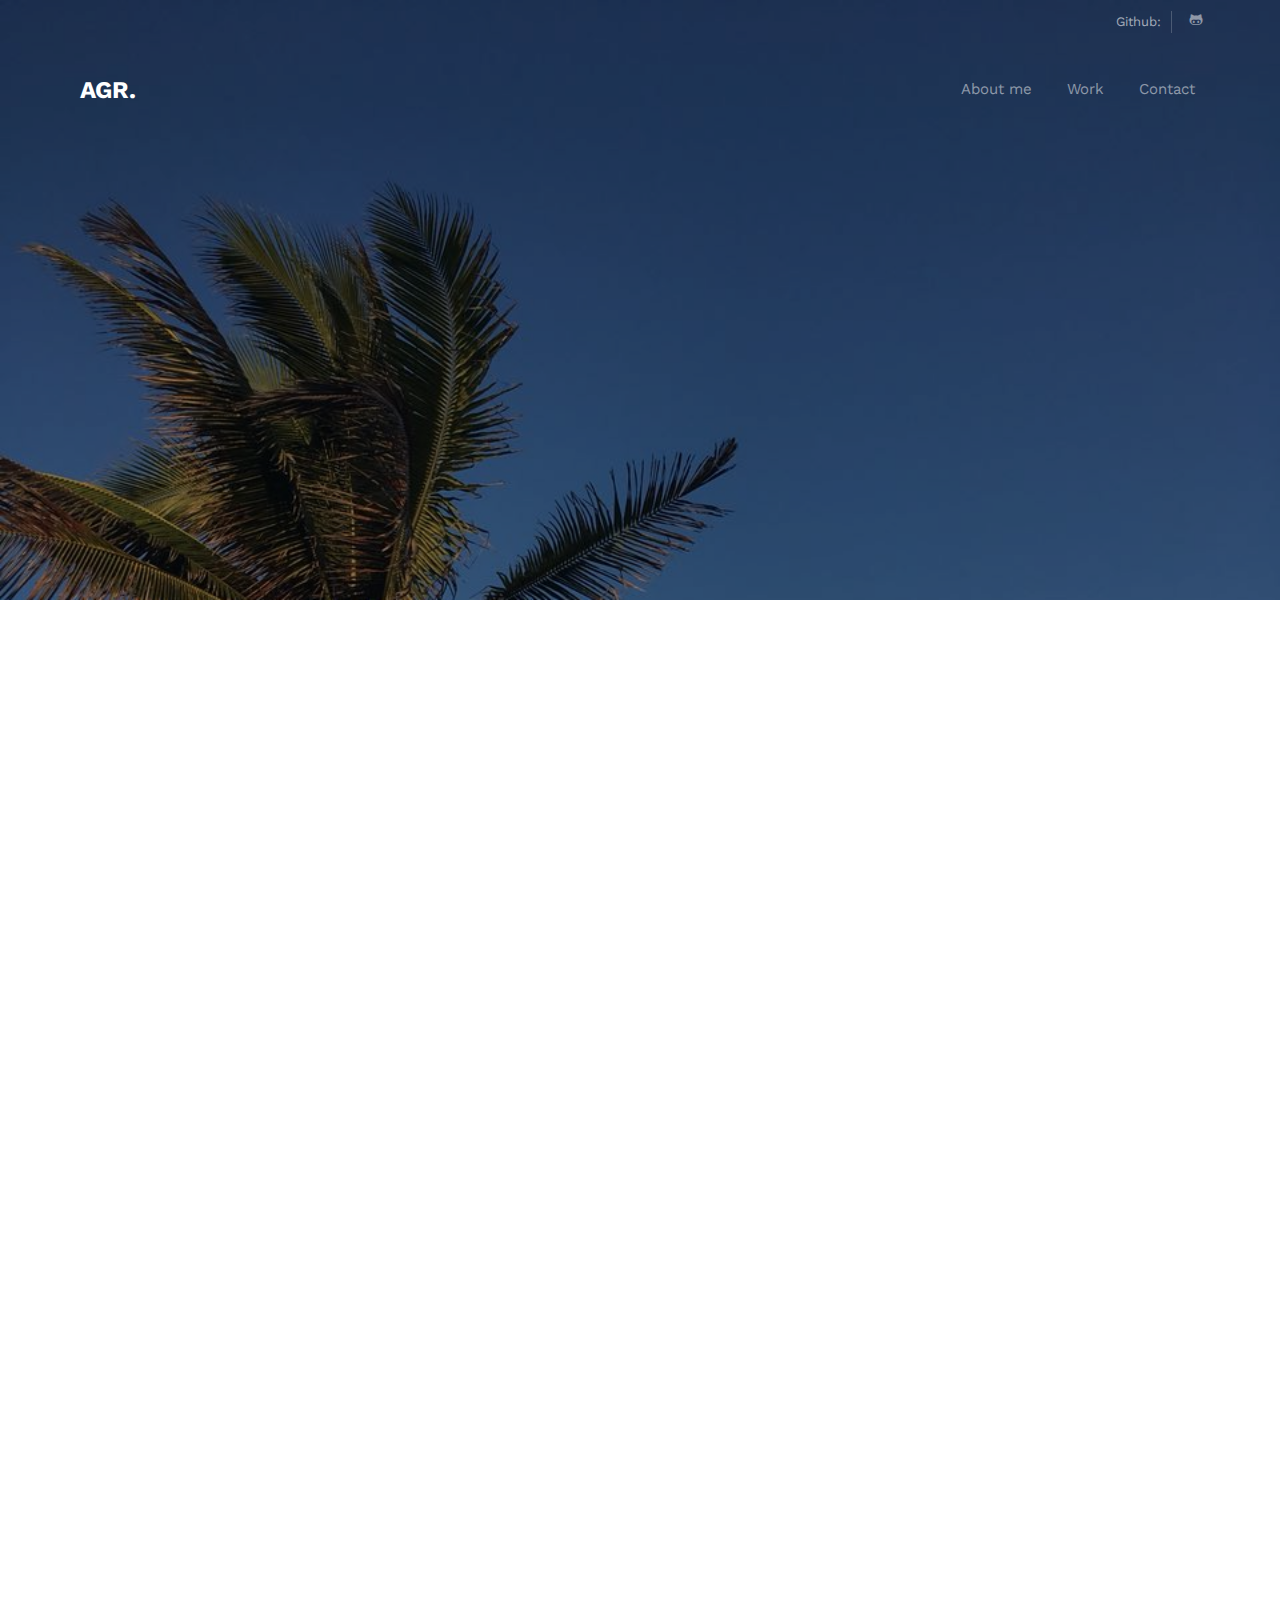
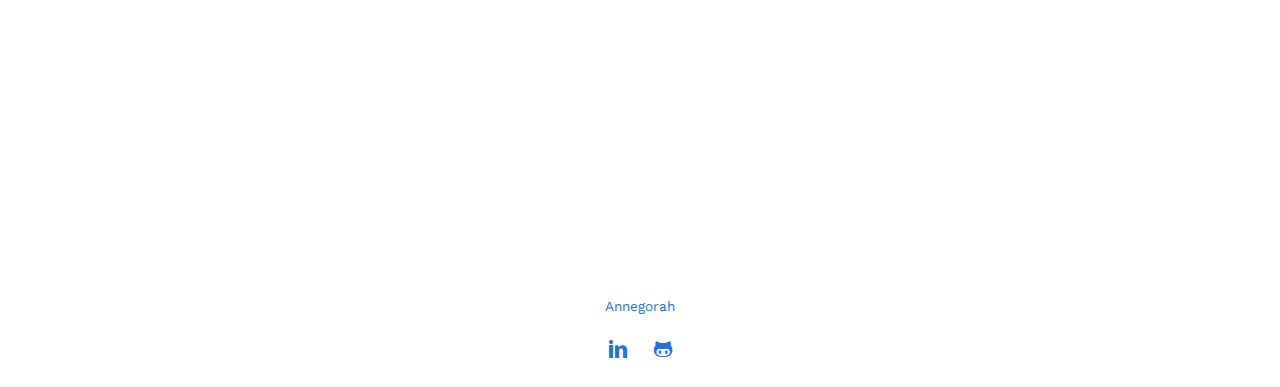
<file: blog.html>
<!DOCTYPE HTML>
<html>
	<head>
	<meta charset="utf-8">
	<meta http-equiv="X-UA-Compatible" content="IE=edge">
	<title>Ana González &mdash; Portfolio</title>
	<meta name="viewport" content="width=device-width, initial-scale=1">


	<!-- 
	//////////////////////////////////////////////////////
	Based on the design of FreeHTML5.co
	//////////////////////////////////////////////////////
	 -->

	<link href="https://fonts.googleapis.com/css?family=Work+Sans:300,400,500,700,800" rel="stylesheet">
	
	<!-- Animate.css -->
	<link rel="stylesheet" href="css/animate.css">
	<!-- Icomoon Icon Fonts-->
	<link rel="stylesheet" href="css/icomoon.css">
	<!-- Bootstrap  -->
	<link rel="stylesheet" href="css/bootstrap.css">

	<!-- Magnific Popup -->
	<link rel="stylesheet" href="css/magnific-popup.css">

	<!-- Owl Carousel  -->
	<link rel="stylesheet" href="css/owl.carousel.min.css">
	<link rel="stylesheet" href="css/owl.theme.default.min.css">

	<!-- Theme style  -->
	<link rel="stylesheet" href="css/style.css">

	<!-- Modernizr JS -->
	<script src="js/modernizr-2.6.2.min.js"></script>
	<!-- FOR IE9 below -->
	<!--[if lt IE 9]>
	<script src="js/respond.min.js"></script>
	<![endif]-->

	</head>
	<body>
		
	<div class="fh5co-loader"></div>
	
	<div id="page">
	<nav class="fh5co-nav" role="navigation">
		<div class="top">
			<div class="container">
				<div class="row">
					<div class="col-xs-12 text-right">
						<p class="num">Github:</p>
						<ul class="fh5co-social">
							<!--<li><a href="#"><i class="icon-twitter"></i></a></li>-->
							<li><a href="https://github.com/annegorah"><i class="icon-github"></i></a></li>
						</ul>
					</div>
				</div>
			</div>
		</div>
		<div class="top-menu">
			<div class="container">
				<div class="row">
					<div class="col-xs-1">
						<div id="fh5co-logo"><a href="index.html">AGR.</a></div>
					</div>
					<div class="col-xs-11 text-right menu-1">
						<ul>
							<li><a href="index.html">About me</a></li>
							<li><a href="courses.html">Work</a></li>
							<li><a href="contact.html">Contact</a></li>
							
						</ul>
					</div>
				</div>
				
			</div>
		</div>
	</nav>

	<header id="fh5co-header" class="fh5co-cover fh5co-cover-sm" role="banner" style="background-image:url(images/img_bg_2.jpeg);" data-stellar-background-ratio="0.5">
		<div class="overlay"></div>
		<div class="container">
			<div class="row">
				<div class="col-md-8 col-md-offset-2 text-center">
					<div class="display-t">
						<div class="display-tc animate-box" data-animate-effect="fadeIn">
							<h1>Ana González</h1>
							<h2>Full-Stack developer in progress <!--<a href="http://freehtml5.co" target="_blank">freehtml5.co</a>--></h2>
						</div>
					</div>
				</div>
			</div>
		</div>
	</header>

	<div id="portafolio" style="opacity: 0.5;">
		<div class="container">
			<div class="row animate-box">
				<div class="col-md-8 col-md-offset-2 text-center">
					<br>
					<h2>PORTFOLIO</h2>
					<p></p>
				</div>
			</div>
		</div>
	</div>

	<div id="fh5co-blog">
		<div class="container">
			<div class="row">
				<div class="col-lg-4 col-md-4">
					<div class="fh5co-blog animate-box">
						<a href="https://annegorah.github.io/Train-Scheduler/"><img class="img-responsive" src="images/project-train.png" alt=""></a>
						<div class="blog-text">
							<h3><a href="https://github.com/annegorah/Train-Scheduler">Train Scheduler</a></h3>
							<span class="posted_on">Oct-2018</span>
							<p>It is a train schedule application that incorporates Firebase to host arrival and departure data. It uses Moment.js also.</p>
							<a href="https://annegorah.github.io/Train-Scheduler/" class="btn btn-primary">Deployed page</a>
						</div> 
					</div>
				</div>
				<div class="col-lg-4 col-md-4">
					<div class="fh5co-blog animate-box">
						<a href="https://annegorah.github.io/GifTastic/"><img class="img-responsive" src="images/project-gif.png" alt=""></a>
						<div class="blog-text">
							<h3><a href="https://github.com/annegorah/GifTastic">GifTastic</a></h3>
							<span class="posted_on">Sep-2018</span>
							<p>It's a dynamic web page. Search for the Gifs of your favorite TV shows!!! Write them and click on the buttons to see 10 gifs of the series!</p>
							<a href="https://annegorah.github.io/GifTastic/" class="btn btn-primary">Deployed page</a>
						</div> 
					</div>
				</div>
				<div class="col-lg-4 col-md-4">
					<div class="fh5co-blog animate-box">
						<a href="https://annegorah.github.io/crystal-game/"><img class="img-responsive" src="images/project-crystal.png" alt=""></a>
						<div class="blog-text">
							<h3><a href="https://github.com/annegorah/crystal-game">Crystal Game</a></h3>
							<span class="posted_on">Sep-2018</span>
							<p>This is a game that dynamically update your HTML pages with the jQuery library. Try to match the number by clicking the crystals!</p>
							<a href="https://annegorah.github.io/crystal-game/" class="btn btn-primary">Deployed page</a>
						</div> 
					</div>
				</div>

				<div class="col-lg-4 col-md-4">
					<div class="fh5co-blog animate-box">
						<a href="https://annegorah.github.io/Word-Guess-Game/"><img class="img-responsive" src="images/project-wordgame.png" alt=""></a>
						<div class="blog-text">
							<h3><a href="https://github.com/annegorah/Word-Guess-Game">Word guess game!</a></h3>
							<span class="posted_on">Sep-2018</span>
							<p>A game where you attempt to guess a basic word in catalan, providing one letter at a time. Press a key on the keyboard to indicate which letter they want to try.</p>
							<a href="https://annegorah.github.io/Word-Guess-Game/" class="btn btn-primary">Deployed page</a>
						</div> 
					</div>
				</div>
		</div>
	</div>
	


	<footer id="fh5co-footer" role="contentinfo">
				<div class="col-md-12 text-center">
					<p>
						<small class="block"><a href="https://github.com/annegorah/" target="_blank">Annegorah</a> </small>
					</p>
					<p>
						<ul class="fh5co-social-icons">
							<li><a href="https://www.linkedin.com/in/anamarigonzalez/"><i class="icon-linkedin"></i></a></li>
							<li><a href="https://github.com/annegorah"><i class="icon-github"></i></a></li>
						</ul>
					</p>
				</div>
			</div>

		</div>
	</footer>
	</div>

	<div class="gototop js-top">
		<a href="#" class="js-gotop"><i class="icon-arrow-up"></i></a>
	</div>
	
	<!-- jQuery -->
	<script src="js/jquery.min.js"></script>
	<!-- jQuery Easing -->
	<script src="js/jquery.easing.1.3.js"></script>
	<!-- Bootstrap -->
	<script src="js/bootstrap.min.js"></script>
	<!-- Waypoints -->
	<script src="js/jquery.waypoints.min.js"></script>
	<!-- Stellar Parallax -->
	<script src="js/jquery.stellar.min.js"></script>
	<!-- Carousel -->
	<script src="js/owl.carousel.min.js"></script>
	<!-- countTo -->
	<script src="js/jquery.countTo.js"></script>
	<!-- Magnific Popup -->
	<script src="js/jquery.magnific-popup.min.js"></script>
	<script src="js/magnific-popup-options.js"></script>
	<!-- Main -->
	<script src="js/main.js"></script>

	</body>
</html>
</file>
<file: css/icomoon.css>
@font-face {
  font-family: 'icomoon';
  src:  url('../fonts/icomoon/icomoon.eot?6iuir');
  src:  url('../fonts/icomoon/icomoon.eot?6iuir#iefix') format('embedded-opentype'),
    url('../fonts/icomoon/icomoon.ttf?6iuir') format('truetype'),
    url('../fonts/icomoon/icomoon.woff?6iuir') format('woff'),
    url('../fonts/icomoon/icomoon.svg?6iuir#icomoon') format('svg');
  font-weight: normal;
  font-style: normal;
}

[class^="icon-"], [class*=" icon-"] {
  /* use !important to prevent issues with browser extensions that change fonts */
  font-family: 'icomoon' !important;
  speak: none;
  font-style: normal;
  font-weight: normal;
  font-variant: normal;
  text-transform: none;
  line-height: 1;

  /* Better Font Rendering =========== */
  -webkit-font-smoothing: antialiased;
  -moz-osx-font-smoothing: grayscale;
}

.icon-eye:before {
  content: "\e000";
}
.icon-paper-clip:before {
  content: "\e001";
}
.icon-mail:before {
  content: "\e002";
}
.icon-toggle:before {
  content: "\e003";
}
.icon-layout:before {
  content: "\e004";
}
.icon-link:before {
  content: "\e005";
}
.icon-bell:before {
  content: "\e006";
}
.icon-lock:before {
  content: "\e007";
}
.icon-unlock:before {
  content: "\e008";
}
.icon-ribbon:before {
  content: "\e009";
}
.icon-image:before {
  content: "\e010";
}
.icon-signal:before {
  content: "\e011";
}
.icon-target:before {
  content: "\e012";
}
.icon-clipboard:before {
  content: "\e013";
}
.icon-clock:before {
  content: "\e014";
}
.icon-watch:before {
  content: "\e015";
}
.icon-air-play:before {
  content: "\e016";
}
.icon-camera:before {
  content: "\e017";
}
.icon-video:before {
  content: "\e018";
}
.icon-disc:before {
  content: "\e019";
}
.icon-printer:before {
  content: "\e020";
}
.icon-monitor:before {
  content: "\e021";
}
.icon-server:before {
  content: "\e022";
}
.icon-cog:before {
  content: "\e023";
}
.icon-heart:before {
  content: "\e024";
}
.icon-paragraph:before {
  content: "\e025";
}
.icon-align-justify:before {
  content: "\e026";
}
.icon-align-left:before {
  content: "\e027";
}
.icon-align-center:before {
  content: "\e028";
}
.icon-align-right:before {
  content: "\e029";
}
.icon-book:before {
  content: "\e030";
}
.icon-layers:before {
  content: "\e031";
}
.icon-stack:before {
  content: "\e032";
}
.icon-stack-2:before {
  content: "\e033";
}
.icon-paper:before {
  content: "\e034";
}
.icon-paper-stack:before {
  content: "\e035";
}
.icon-search:before {
  content: "\e036";
}
.icon-zoom-in:before {
  content: "\e037";
}
.icon-zoom-out:before {
  content: "\e038";
}
.icon-reply:before {
  content: "\e039";
}
.icon-circle-plus:before {
  content: "\e040";
}
.icon-circle-minus:before {
  content: "\e041";
}
.icon-circle-check:before {
  content: "\e042";
}
.icon-circle-cross:before {
  content: "\e043";
}
.icon-square-plus:before {
  content: "\e044";
}
.icon-square-minus:before {
  content: "\e045";
}
.icon-square-check:before {
  content: "\e046";
}
.icon-square-cross:before {
  content: "\e047";
}
.icon-microphone:before {
  content: "\e048";
}
.icon-record:before {
  content: "\e049";
}
.icon-skip-back:before {
  content: "\e050";
}
.icon-rewind:before {
  content: "\e051";
}
.icon-play:before {
  content: "\e052";
}
.icon-pause:before {
  content: "\e053";
}
.icon-stop:before {
  content: "\e054";
}
.icon-fast-forward:before {
  content: "\e055";
}
.icon-skip-forward:before {
  content: "\e056";
}
.icon-shuffle:before {
  content: "\e057";
}
.icon-repeat:before {
  content: "\e058";
}
.icon-folder:before {
  content: "\e059";
}
.icon-umbrella:before {
  content: "\e060";
}
.icon-moon:before {
  content: "\e061";
}
.icon-thermometer:before {
  content: "\e062";
}
.icon-drop:before {
  content: "\e063";
}
.icon-sun:before {
  content: "\e064";
}
.icon-cloud:before {
  content: "\e065";
}
.icon-cloud-upload:before {
  content: "\e066";
}
.icon-cloud-download:before {
  content: "\e067";
}
.icon-upload:before {
  content: "\e068";
}
.icon-download:before {
  content: "\e069";
}
.icon-location:before {
  content: "\e070";
}
.icon-location-2:before {
  content: "\e071";
}
.icon-map:before {
  content: "\e072";
}
.icon-battery:before {
  content: "\e073";
}
.icon-head:before {
  content: "\e074";
}
.icon-briefcase:before {
  content: "\e075";
}
.icon-speech-bubble:before {
  content: "\e076";
}
.icon-anchor:before {
  content: "\e077";
}
.icon-globe:before {
  content: "\e078";
}
.icon-box:before {
  content: "\e079";
}
.icon-reload:before {
  content: "\e080";
}
.icon-share:before {
  content: "\e081";
}
.icon-marquee:before {
  content: "\e082";
}
.icon-marquee-plus:before {
  content: "\e083";
}
.icon-marquee-minus:before {
  content: "\e084";
}
.icon-tag:before {
  content: "\e085";
}
.icon-power:before {
  content: "\e086";
}
.icon-command:before {
  content: "\e087";
}
.icon-alt:before {
  content: "\e088";
}
.icon-esc:before {
  content: "\e089";
}
.icon-bar-graph:before {
  content: "\e090";
}
.icon-bar-graph-2:before {
  content: "\e091";
}
.icon-pie-graph:before {
  content: "\e092";
}
.icon-star:before {
  content: "\e093";
}
.icon-arrow-left:before {
  content: "\e094";
}
.icon-arrow-right:before {
  content: "\e095";
}
.icon-arrow-up:before {
  content: "\e096";
}
.icon-arrow-down:before {
  content: "\e097";
}
.icon-volume:before {
  content: "\e098";
}
.icon-mute:before {
  content: "\e099";
}
.icon-content-right:before {
  content: "\e100";
}
.icon-content-left:before {
  content: "\e101";
}
.icon-grid:before {
  content: "\e102";
}
.icon-grid-2:before {
  content: "\e103";
}
.icon-columns:before {
  content: "\e104";
}
.icon-loader:before {
  content: "\e105";
}
.icon-bag:before {
  content: "\e106";
}
.icon-ban:before {
  content: "\e107";
}
.icon-flag:before {
  content: "\e108";
}
.icon-trash:before {
  content: "\e109";
}
.icon-expand:before {
  content: "\e110";
}
.icon-contract:before {
  content: "\e111";
}
.icon-maximize:before {
  content: "\e112";
}
.icon-minimize:before {
  content: "\e113";
}
.icon-plus:before {
  content: "\e114";
}
.icon-minus:before {
  content: "\e115";
}
.icon-check:before {
  content: "\e116";
}
.icon-cross:before {
  content: "\e117";
}
.icon-move:before {
  content: "\e118";
}
.icon-delete:before {
  content: "\e119";
}
.icon-menu:before {
  content: "\e120";
}
.icon-archive:before {
  content: "\e121";
}
.icon-inbox:before {
  content: "\e122";
}
.icon-outbox:before {
  content: "\e123";
}
.icon-file:before {
  content: "\e124";
}
.icon-file-add:before {
  content: "\e125";
}
.icon-file-subtract:before {
  content: "\e126";
}
.icon-help:before {
  content: "\e127";
}
.icon-open:before {
  content: "\e128";
}
.icon-ellipsis:before {
  content: "\e129";
}
.icon-add-to-list:before {
  content: "\e900";
}
.icon-classic-computer:before {
  content: "\e901";
}
.icon-controller-fast-backward:before {
  content: "\e902";
}
.icon-creative-commons-attribution:before {
  content: "\e903";
}
.icon-creative-commons-noderivs:before {
  content: "\e904";
}
.icon-creative-commons-noncommercial-eu:before {
  content: "\e905";
}
.icon-creative-commons-noncommercial-us:before {
  content: "\e906";
}
.icon-creative-commons-public-domain:before {
  content: "\e907";
}
.icon-creative-commons-remix:before {
  content: "\e908";
}
.icon-creative-commons-share:before {
  content: "\e909";
}
.icon-creative-commons-sharealike:before {
  content: "\e90a";
}
.icon-creative-commons:before {
  content: "\e90b";
}
.icon-document-landscape:before {
  content: "\e90c";
}
.icon-remove-user:before {
  content: "\e90d";
}
.icon-warning:before {
  content: "\e90e";
}
.icon-arrow-bold-down:before {
  content: "\e90f";
}
.icon-arrow-bold-left:before {
  content: "\e910";
}
.icon-arrow-bold-right:before {
  content: "\e911";
}
.icon-arrow-bold-up:before {
  content: "\e912";
}
.icon-arrow-down2:before {
  content: "\e913";
}
.icon-arrow-left2:before {
  content: "\e914";
}
.icon-arrow-long-down:before {
  content: "\e915";
}
.icon-arrow-long-left:before {
  content: "\e916";
}
.icon-arrow-long-right:before {
  content: "\e917";
}
.icon-arrow-long-up:before {
  content: "\e918";
}
.icon-arrow-right2:before {
  content: "\e919";
}
.icon-arrow-up2:before {
  content: "\e91a";
}
.icon-arrow-with-circle-down:before {
  content: "\e91b";
}
.icon-arrow-with-circle-left:before {
  content: "\e91c";
}
.icon-arrow-with-circle-right:before {
  content: "\e91d";
}
.icon-arrow-with-circle-up:before {
  content: "\e91e";
}
.icon-bookmark:before {
  content: "\e91f";
}
.icon-bookmarks:before {
  content: "\e920";
}
.icon-chevron-down:before {
  content: "\e921";
}
.icon-chevron-left:before {
  content: "\e922";
}
.icon-chevron-right:before {
  content: "\e923";
}
.icon-chevron-small-down:before {
  content: "\e924";
}
.icon-chevron-small-left:before {
  content: "\e925";
}
.icon-chevron-small-right:before {
  content: "\e926";
}
.icon-chevron-small-up:before {
  content: "\e927";
}
.icon-chevron-thin-down:before {
  content: "\e928";
}
.icon-chevron-thin-left:before {
  content: "\e929";
}
.icon-chevron-thin-right:before {
  content: "\e92a";
}
.icon-chevron-thin-up:before {
  content: "\e92b";
}
.icon-chevron-up:before {
  content: "\e92c";
}
.icon-chevron-with-circle-down:before {
  content: "\e92d";
}
.icon-chevron-with-circle-left:before {
  content: "\e92e";
}
.icon-chevron-with-circle-right:before {
  content: "\e92f";
}
.icon-chevron-with-circle-up:before {
  content: "\e930";
}
.icon-cloud2:before {
  content: "\e931";
}
.icon-controller-fast-forward:before {
  content: "\e932";
}
.icon-controller-jump-to-start:before {
  content: "\e933";
}
.icon-controller-next:before {
  content: "\e934";
}
.icon-controller-paus:before {
  content: "\e935";
}
.icon-controller-play:before {
  content: "\e936";
}
.icon-controller-record:before {
  content: "\e937";
}
.icon-controller-stop:before {
  content: "\e938";
}
.icon-controller-volume:before {
  content: "\e939";
}
.icon-dot-single:before {
  content: "\e93a";
}
.icon-dots-three-horizontal:before {
  content: "\e93b";
}
.icon-dots-three-vertical:before {
  content: "\e93c";
}
.icon-dots-two-horizontal:before {
  content: "\e93d";
}
.icon-dots-two-vertical:before {
  content: "\e93e";
}
.icon-download2:before {
  content: "\e93f";
}
.icon-emoji-flirt:before {
  content: "\e940";
}
.icon-flow-branch:before {
  content: "\e941";
}
.icon-flow-cascade:before {
  content: "\e942";
}
.icon-flow-line:before {
  content: "\e943";
}
.icon-flow-parallel:before {
  content: "\e944";
}
.icon-flow-tree:before {
  content: "\e945";
}
.icon-install:before {
  content: "\e946";
}
.icon-layers2:before {
  content: "\e947";
}
.icon-open-book:before {
  content: "\e948";
}
.icon-resize-100:before {
  content: "\e949";
}
.icon-resize-full-screen:before {
  content: "\e94a";
}
.icon-save:before {
  content: "\e94b";
}
.icon-select-arrows:before {
  content: "\e94c";
}
.icon-sound-mute:before {
  content: "\e94d";
}
.icon-sound:before {
  content: "\e94e";
}
.icon-trash2:before {
  content: "\e94f";
}
.icon-triangle-down:before {
  content: "\e950";
}
.icon-triangle-left:before {
  content: "\e951";
}
.icon-triangle-right:before {
  content: "\e952";
}
.icon-triangle-up:before {
  content: "\e953";
}
.icon-uninstall:before {
  content: "\e954";
}
.icon-upload-to-cloud:before {
  content: "\e955";
}
.icon-upload2:before {
  content: "\e956";
}
.icon-add-user:before {
  content: "\e957";
}
.icon-address:before {
  content: "\e958";
}
.icon-adjust:before {
  content: "\e959";
}
.icon-air:before {
  content: "\e95a";
}
.icon-aircraft-landing:before {
  content: "\e95b";
}
.icon-aircraft-take-off:before {
  content: "\e95c";
}
.icon-aircraft:before {
  content: "\e95d";
}
.icon-align-bottom:before {
  content: "\e95e";
}
.icon-align-horizontal-middle:before {
  content: "\e95f";
}
.icon-align-left2:before {
  content: "\e960";
}
.icon-align-right2:before {
  content: "\e961";
}
.icon-align-top:before {
  content: "\e962";
}
.icon-align-vertical-middle:before {
  content: "\e963";
}
.icon-archive2:before {
  content: "\e964";
}
.icon-area-graph:before {
  content: "\e965";
}
.icon-attachment:before {
  content: "\e966";
}
.icon-awareness-ribbon:before {
  content: "\e967";
}
.icon-back-in-time:before {
  content: "\e968";
}
.icon-back:before {
  content: "\e969";
}
.icon-bar-graph2:before {
  content: "\e96a";
}
.icon-battery2:before {
  content: "\e96b";
}
.icon-beamed-note:before {
  content: "\e96c";
}
.icon-bell2:before {
  content: "\e96d";
}
.icon-blackboard:before {
  content: "\e96e";
}
.icon-block:before {
  content: "\e96f";
}
.icon-book2:before {
  content: "\e970";
}
.icon-bowl:before {
  content: "\e971";
}
.icon-box2:before {
  content: "\e972";
}
.icon-briefcase2:before {
  content: "\e973";
}
.icon-browser:before {
  content: "\e974";
}
.icon-brush:before {
  content: "\e975";
}
.icon-bucket:before {
  content: "\e976";
}
.icon-cake:before {
  content: "\e977";
}
.icon-calculator:before {
  content: "\e978";
}
.icon-calendar:before {
  content: "\e979";
}
.icon-camera2:before {
  content: "\e97a";
}
.icon-ccw:before {
  content: "\e97b";
}
.icon-chat:before {
  content: "\e97c";
}
.icon-check2:before {
  content: "\e97d";
}
.icon-circle-with-cross:before {
  content: "\e97e";
}
.icon-circle-with-minus:before {
  content: "\e97f";
}
.icon-circle-with-plus:before {
  content: "\e980";
}
.icon-circle:before {
  content: "\e981";
}
.icon-circular-graph:before {
  content: "\e982";
}
.icon-clapperboard:before {
  content: "\e983";
}
.icon-clipboard2:before {
  content: "\e984";
}
.icon-clock2:before {
  content: "\e985";
}
.icon-code:before {
  content: "\e986";
}
.icon-cog2:before {
  content: "\e987";
}
.icon-colours:before {
  content: "\e988";
}
.icon-compass:before {
  content: "\e989";
}
.icon-copy:before {
  content: "\e98a";
}
.icon-credit-card:before {
  content: "\e98b";
}
.icon-credit:before {
  content: "\e98c";
}
.icon-cross2:before {
  content: "\e98d";
}
.icon-cup:before {
  content: "\e98e";
}
.icon-cw:before {
  content: "\e98f";
}
.icon-cycle:before {
  content: "\e990";
}
.icon-database:before {
  content: "\e991";
}
.icon-dial-pad:before {
  content: "\e992";
}
.icon-direction:before {
  content: "\e993";
}
.icon-document:before {
  content: "\e994";
}
.icon-documents:before {
  content: "\e995";
}
.icon-drink:before {
  content: "\e996";
}
.icon-drive:before {
  content: "\e997";
}
.icon-drop2:before {
  content: "\e998";
}
.icon-edit:before {
  content: "\e999";
}
.icon-email:before {
  content: "\e99a";
}
.icon-emoji-happy:before {
  content: "\e99b";
}
.icon-emoji-neutral:before {
  content: "\e99c";
}
.icon-emoji-sad:before {
  content: "\e99d";
}
.icon-erase:before {
  content: "\e99e";
}
.icon-eraser:before {
  content: "\e99f";
}
.icon-export:before {
  content: "\e9a0";
}
.icon-eye2:before {
  content: "\e9a1";
}
.icon-feather:before {
  content: "\e9a2";
}
.icon-flag2:before {
  content: "\e9a3";
}
.icon-flash:before {
  content: "\e9a4";
}
.icon-flashlight:before {
  content: "\e9a5";
}
.icon-flat-brush:before {
  content: "\e9a6";
}
.icon-folder-images:before {
  content: "\e9a7";
}
.icon-folder-music:before {
  content: "\e9a8";
}
.icon-folder-video:before {
  content: "\e9a9";
}
.icon-folder2:before {
  content: "\e9aa";
}
.icon-forward:before {
  content: "\e9ab";
}
.icon-funnel:before {
  content: "\e9ac";
}
.icon-game-controller:before {
  content: "\e9ad";
}
.icon-gauge:before {
  content: "\e9ae";
}
.icon-globe2:before {
  content: "\e9af";
}
.icon-graduation-cap:before {
  content: "\e9b0";
}
.icon-grid2:before {
  content: "\e9b1";
}
.icon-hair-cross:before {
  content: "\e9b2";
}
.icon-hand:before {
  content: "\e9b3";
}
.icon-heart-outlined:before {
  content: "\e9b4";
}
.icon-heart2:before {
  content: "\e9b5";
}
.icon-help-with-circle:before {
  content: "\e9b6";
}
.icon-help2:before {
  content: "\e9b7";
}
.icon-home:before {
  content: "\e9b8";
}
.icon-hour-glass:before {
  content: "\e9b9";
}
.icon-image-inverted:before {
  content: "\e9ba";
}
.icon-image2:before {
  content: "\e9bb";
}
.icon-images:before {
  content: "\e9bc";
}
.icon-inbox2:before {
  content: "\e9bd";
}
.icon-infinity:before {
  content: "\e9be";
}
.icon-info-with-circle:before {
  content: "\e9bf";
}
.icon-info:before {
  content: "\e9c0";
}
.icon-key:before {
  content: "\e9c1";
}
.icon-keyboard:before {
  content: "\e9c2";
}
.icon-lab-flask:before {
  content: "\e9c3";
}
.icon-landline:before {
  content: "\e9c4";
}
.icon-language:before {
  content: "\e9c5";
}
.icon-laptop:before {
  content: "\e9c6";
}
.icon-leaf:before {
  content: "\e9c7";
}
.icon-level-down:before {
  content: "\e9c8";
}
.icon-level-up:before {
  content: "\e9c9";
}
.icon-lifebuoy:before {
  content: "\e9ca";
}
.icon-light-bulb:before {
  content: "\e9cb";
}
.icon-light-down:before {
  content: "\e9cc";
}
.icon-light-up:before {
  content: "\e9cd";
}
.icon-line-graph:before {
  content: "\e9ce";
}
.icon-link2:before {
  content: "\e9cf";
}
.icon-list:before {
  content: "\e9d0";
}
.icon-location-pin:before {
  content: "\e9d1";
}
.icon-location2:before {
  content: "\e9d2";
}
.icon-lock-open:before {
  content: "\e9d3";
}
.icon-lock2:before {
  content: "\e9d4";
}
.icon-log-out:before {
  content: "\e9d5";
}
.icon-login:before {
  content: "\e9d6";
}
.icon-loop:before {
  content: "\e9d7";
}
.icon-magnet:before {
  content: "\e9d8";
}
.icon-magnifying-glass:before {
  content: "\e9d9";
}
.icon-mail2:before {
  content: "\e9da";
}
.icon-man:before {
  content: "\e9db";
}
.icon-map2:before {
  content: "\e9dc";
}
.icon-mask:before {
  content: "\e9dd";
}
.icon-medal:before {
  content: "\e9de";
}
.icon-megaphone:before {
  content: "\e9df";
}
.icon-menu2:before {
  content: "\e9e0";
}
.icon-message:before {
  content: "\e9e1";
}
.icon-mic:before {
  content: "\e9e2";
}
.icon-minus2:before {
  content: "\e9e3";
}
.icon-mobile:before {
  content: "\e9e4";
}
.icon-modern-mic:before {
  content: "\e9e5";
}
.icon-moon2:before {
  content: "\e9e6";
}
.icon-mouse:before {
  content: "\e9e7";
}
.icon-music:before {
  content: "\e9e8";
}
.icon-network:before {
  content: "\e9e9";
}
.icon-new-message:before {
  content: "\e9ea";
}
.icon-new:before {
  content: "\e9eb";
}
.icon-news:before {
  content: "\e9ec";
}
.icon-note:before {
  content: "\e9ed";
}
.icon-notification:before {
  content: "\e9ee";
}
.icon-old-mobile:before {
  content: "\e9ef";
}
.icon-old-phone:before {
  content: "\e9f0";
}
.icon-palette:before {
  content: "\e9f1";
}
.icon-paper-plane:before {
  content: "\e9f2";
}
.icon-pencil:before {
  content: "\e9f3";
}
.icon-phone:before {
  content: "\e9f4";
}
.icon-pie-chart:before {
  content: "\e9f5";
}
.icon-pin:before {
  content: "\e9f6";
}
.icon-plus2:before {
  content: "\e9f7";
}
.icon-popup:before {
  content: "\e9f8";
}
.icon-power-plug:before {
  content: "\e9f9";
}
.icon-price-ribbon:before {
  content: "\e9fa";
}
.icon-price-tag:before {
  content: "\e9fb";
}
.icon-print:before {
  content: "\e9fc";
}
.icon-progress-empty:before {
  content: "\e9fd";
}
.icon-progress-full:before {
  content: "\e9fe";
}
.icon-progress-one:before {
  content: "\e9ff";
}
.icon-progress-two:before {
  content: "\ea00";
}
.icon-publish:before {
  content: "\ea01";
}
.icon-quote:before {
  content: "\ea02";
}
.icon-radio:before {
  content: "\ea03";
}
.icon-reply-all:before {
  content: "\ea04";
}
.icon-reply2:before {
  content: "\ea05";
}
.icon-retweet:before {
  content: "\ea06";
}
.icon-rocket:before {
  content: "\ea07";
}
.icon-round-brush:before {
  content: "\ea08";
}
.icon-rss:before {
  content: "\ea09";
}
.icon-ruler:before {
  content: "\ea0a";
}
.icon-scissors:before {
  content: "\ea0b";
}
.icon-share-alternitive:before {
  content: "\ea0c";
}
.icon-share2:before {
  content: "\ea0d";
}
.icon-shareable:before {
  content: "\ea0e";
}
.icon-shield:before {
  content: "\ea0f";
}
.icon-shop:before {
  content: "\ea10";
}
.icon-shopping-bag:before {
  content: "\ea11";
}
.icon-shopping-basket:before {
  content: "\ea12";
}
.icon-shopping-cart:before {
  content: "\ea13";
}
.icon-shuffle2:before {
  content: "\ea14";
}
.icon-signal2:before {
  content: "\ea15";
}
.icon-sound-mix:before {
  content: "\ea16";
}
.icon-sports-club:before {
  content: "\ea17";
}
.icon-spreadsheet:before {
  content: "\ea18";
}
.icon-squared-cross:before {
  content: "\ea19";
}
.icon-squared-minus:before {
  content: "\ea1a";
}
.icon-squared-plus:before {
  content: "\ea1b";
}
.icon-star-outlined:before {
  content: "\ea1c";
}
.icon-star2:before {
  content: "\ea1d";
}
.icon-stopwatch:before {
  content: "\ea1e";
}
.icon-suitcase:before {
  content: "\ea1f";
}
.icon-swap:before {
  content: "\ea20";
}
.icon-sweden:before {
  content: "\ea21";
}
.icon-switch:before {
  content: "\ea22";
}
.icon-tablet:before {
  content: "\ea23";
}
.icon-tag2:before {
  content: "\ea24";
}
.icon-text-document-inverted:before {
  content: "\ea25";
}
.icon-text-document:before {
  content: "\ea26";
}
.icon-text:before {
  content: "\ea27";
}
.icon-thermometer2:before {
  content: "\ea28";
}
.icon-thumbs-down:before {
  content: "\ea29";
}
.icon-thumbs-up:before {
  content: "\ea2a";
}
.icon-thunder-cloud:before {
  content: "\ea2b";
}
.icon-ticket:before {
  content: "\ea2c";
}
.icon-time-slot:before {
  content: "\ea2d";
}
.icon-tools:before {
  content: "\ea2e";
}
.icon-traffic-cone:before {
  content: "\ea2f";
}
.icon-tree:before {
  content: "\ea30";
}
.icon-trophy:before {
  content: "\ea31";
}
.icon-tv:before {
  content: "\ea32";
}
.icon-typing:before {
  content: "\ea33";
}
.icon-unread:before {
  content: "\ea34";
}
.icon-untag:before {
  content: "\ea35";
}
.icon-user:before {
  content: "\ea36";
}
.icon-users:before {
  content: "\ea37";
}
.icon-v-card:before {
  content: "\ea38";
}
.icon-video2:before {
  content: "\ea39";
}
.icon-vinyl:before {
  content: "\ea3a";
}
.icon-voicemail:before {
  content: "\ea3b";
}
.icon-wallet:before {
  content: "\ea3c";
}
.icon-water:before {
  content: "\ea3d";
}
.icon-px-with-circle:before {
  content: "\ea3e";
}
.icon-px:before {
  content: "\ea3f";
}
.icon-basecamp:before {
  content: "\ea40";
}
.icon-behance:before {
  content: "\ea41";
}
.icon-creative-cloud:before {
  content: "\ea42";
}
.icon-dropbox:before {
  content: "\ea43";
}
.icon-evernote:before {
  content: "\ea44";
}
.icon-flattr:before {
  content: "\ea45";
}
.icon-foursquare:before {
  content: "\ea46";
}
.icon-google-drive:before {
  content: "\ea47";
}
.icon-google-hangouts:before {
  content: "\ea48";
}
.icon-grooveshark:before {
  content: "\ea49";
}
.icon-icloud:before {
  content: "\ea4a";
}
.icon-mixi:before {
  content: "\ea4b";
}
.icon-onedrive:before {
  content: "\ea4c";
}
.icon-paypal:before {
  content: "\ea4d";
}
.icon-picasa:before {
  content: "\ea4e";
}
.icon-qq:before {
  content: "\ea4f";
}
.icon-rdio-with-circle:before {
  content: "\ea50";
}
.icon-renren:before {
  content: "\ea51";
}
.icon-scribd:before {
  content: "\ea52";
}
.icon-sina-weibo:before {
  content: "\ea53";
}
.icon-skype-with-circle:before {
  content: "\ea54";
}
.icon-skype:before {
  content: "\ea55";
}
.icon-slideshare:before {
  content: "\ea56";
}
.icon-smashing:before {
  content: "\ea57";
}
.icon-soundcloud:before {
  content: "\ea58";
}
.icon-spotify-with-circle:before {
  content: "\ea59";
}
.icon-spotify:before {
  content: "\ea5a";
}
.icon-swarm:before {
  content: "\ea5b";
}
.icon-vine-with-circle:before {
  content: "\ea5c";
}
.icon-vine:before {
  content: "\ea5d";
}
.icon-vk-alternitive:before {
  content: "\ea5e";
}
.icon-vk-with-circle:before {
  content: "\ea5f";
}
.icon-vk:before {
  content: "\ea60";
}
.icon-xing-with-circle:before {
  content: "\ea61";
}
.icon-xing:before {
  content: "\ea62";
}
.icon-yelp:before {
  content: "\ea63";
}
.icon-dribbble-with-circle:before {
  content: "\ea64";
}
.icon-dribbble:before {
  content: "\ea65";
}
.icon-facebook-with-circle:before {
  content: "\ea66";
}
.icon-facebook:before {
  content: "\ea67";
}
.icon-flickr-with-circle:before {
  content: "\ea68";
}
.icon-flickr:before {
  content: "\ea69";
}
.icon-github-with-circle:before {
  content: "\ea6a";
}
.icon-github:before {
  content: "\ea6b";
}
.icon-google-with-circle:before {
  content: "\ea6c";
}
.icon-google:before {
  content: "\ea6d";
}
.icon-instagram-with-circle:before {
  content: "\ea6e";
}
.icon-instagram:before {
  content: "\ea6f";
}
.icon-lastfm-with-circle:before {
  content: "\ea70";
}
.icon-lastfm:before {
  content: "\ea71";
}
.icon-linkedin-with-circle:before {
  content: "\ea72";
}
.icon-linkedin:before {
  content: "\ea73";
}
.icon-pinterest-with-circle:before {
  content: "\ea74";
}
.icon-pinterest:before {
  content: "\ea75";
}
.icon-rdio:before {
  content: "\ea76";
}
.icon-stumbleupon-with-circle:before {
  content: "\ea77";
}
.icon-stumbleupon:before {
  content: "\ea78";
}
.icon-tumblr-with-circle:before {
  content: "\ea79";
}
.icon-tumblr:before {
  content: "\ea7a";
}
.icon-twitter-with-circle:before {
  content: "\ea7b";
}
.icon-twitter:before {
  content: "\ea7c";
}
.icon-vimeo-with-circle:before {
  content: "\ea7d";
}
.icon-vimeo:before {
  content: "\ea7e";
}
.icon-youtube-with-circle:before {
  content: "\ea7f";
}
.icon-youtube:before {
  content: "\ea80";
}
</file>
<file: css/style.css>
@font-face {
  font-family: 'icomoon';
  src: url("../fonts/icomoon/icomoon.eot?srf3rx");
  src: url("../fonts/icomoon/icomoon.eot?srf3rx#iefix") format("embedded-opentype"), url("../fonts/icomoon/icomoon.ttf?srf3rx") format("truetype"), url("../fonts/icomoon/icomoon.woff?srf3rx") format("woff"), url("../fonts/icomoon/icomoon.svg?srf3rx#icomoon") format("svg");
  font-weight: normal;
  font-style: normal;
}
/* =======================================================
* 	Template Style 
* ======================================================= */
body {
  font-family: "Work Sans", Arial, sans-serif;
  font-weight: 400;
  font-size: 16px;
  line-height: 1.7;
  color: #828282;
  background: #fff;
}

#page {
  position: relative;
  overflow-x: hidden;
  width: 100%;
  height: 100%;
  -webkit-transition: 0.5s;
  -o-transition: 0.5s;
  transition: 0.5s;
}
.offcanvas #page {
  overflow: hidden;
  position: absolute;
}
.offcanvas #page:after {
  -webkit-transition: 2s;
  -o-transition: 2s;
  transition: 2s;
  position: absolute;
  top: 0;
  right: 0;
  bottom: 0;
  left: 0;
  z-index: 101;
  background: rgba(0, 0, 0, 0.7);
  content: "";
}

a {
  color: #2672d6;
  -webkit-transition: 0.5s;
  -o-transition: 0.5s;
  transition: 0.5s;
}
a:hover, a:active, a:focus {
  color: #2672d6;
  outline: none;
  text-decoration: none;
}

p {
  margin-bottom: 20px;
}


h1, h2, h3, h4, h5, h6, figure {
  color: #000;
  font-family: "Work Sans", Arial, sans-serif;
  font-weight: 400;
  margin: 0 0 20px 0;
}

::-webkit-selection {
  color: #fff;
  background: #2672d6;
}

::-moz-selection {
  color: #fff;
  background: #2672d6;
}

::selection {
  color: #fff;
  background: #2672d6;
}

.fh5co-nav {
  position: absolute;
  top: 0;
  margin: 0;
  padding: 0;
  width: 100%;
  padding: 0;
  z-index: 1001;
}
.fh5co-nav .top-menu {
  padding: 28px 0;
}
.fh5co-nav .top {
  padding: 7px 0;
  margin-bottom: 0;
}
.fh5co-nav .top .num, .fh5co-nav .top .fh5co-social {
  display: inline-block;
  margin: 0;
}
.fh5co-nav .top .num {
  color: rgba(255, 255, 255, 0.6);
  font-size: 13px;
  padding-right: 10px;
  margin-right: 5px;
  border-right: 1px solid rgba(255, 255, 255, 0.2);
  letter-spacing: 0px;
}
.fh5co-nav .top .fh5co-social li {
  font-size: 14px;
}
.fh5co-nav .top .fh5co-social li a {
  padding: 0 7px;
}
.fh5co-nav .top .fh5co-social li a i {
  font-size: 14px;
}
.fh5co-nav #fh5co-logo {
  font-size: 24px;
  margin: 0;
  padding: 0;
  text-transform: uppercase;
  font-weight: bold;
  font-weight: 700;
  font-family: "Work Sans", Arial, sans-serif;
}
.fh5co-nav #fh5co-logo a span {
  color: #2672d6;
}
.fh5co-nav a {
  padding: 5px 10px;
  color: #fff;
}
@media screen and (max-width: 768px) {
  .fh5co-nav .menu-1 {
    display: none;
  }
}
.fh5co-nav ul {
  padding: 0;
  margin: 5px 0 0 0;
}
.fh5co-nav ul li {
  padding: 0;
  margin: 0;
  list-style: none;
  display: inline;
}
.fh5co-nav ul li a {
  font-size: 15px;
  padding: 30px 15px;
  color: rgba(255, 255, 255, 0.5);
  -webkit-transition: 0.5s;
  -o-transition: 0.5s;
  transition: 0.5s;
}
.fh5co-nav ul li a:hover, .fh5co-nav ul li a:focus, .fh5co-nav ul li a:active {
  color: white;
}
.fh5co-nav ul li.has-dropdown {
  position: relative;
}
.fh5co-nav ul li.has-dropdown .dropdown {
  width: 140px;
  -webkit-box-shadow: 0px 14px 33px -9px rgba(0, 0, 0, 0.75);
  -moz-box-shadow: 0px 14px 33px -9px rgba(0, 0, 0, 0.75);
  box-shadow: 0px 14px 33px -9px rgba(0, 0, 0, 0.75);
  z-index: 1002;
  visibility: hidden;
  opacity: 0;
  position: absolute;
  top: 40px;
  left: 0;
  text-align: left;
  background: #000;
  padding: 20px;
  -webkit-border-radius: 4px;
  -moz-border-radius: 4px;
  -ms-border-radius: 4px;
  border-radius: 4px;
  -webkit-transition: 0s;
  -o-transition: 0s;
  transition: 0s;
}
.fh5co-nav ul li.has-dropdown .dropdown:before {
  bottom: 100%;
  left: 40px;
  border: solid transparent;
  content: " ";
  height: 0;
  width: 0;
  position: absolute;
  pointer-events: none;
  border-bottom-color: #000;
  border-width: 8px;
  margin-left: -8px;
}
.fh5co-nav ul li.has-dropdown .dropdown li {
  display: block;
  margin-bottom: 7px;
}
.fh5co-nav ul li.has-dropdown .dropdown li:last-child {
  margin-bottom: 0;
}
.fh5co-nav ul li.has-dropdown .dropdown li a {
  padding: 2px 0;
  display: block;
  color: #999999;
  line-height: 1.2;
  text-transform: none;
  font-size: 13px;
  letter-spacing: 0;
}
.fh5co-nav ul li.has-dropdown .dropdown li a:hover {
  color: #fff;
}
.fh5co-nav ul li.has-dropdown:hover a, .fh5co-nav ul li.has-dropdown:focus a {
  color: #fff;
}
.fh5co-nav ul li.btn-cta a {
  padding: 30px 0px !important;
  color: #fff;
}
.fh5co-nav ul li.btn-cta a span {
  background: rgba(255, 255, 255, 0.2);
  padding: 4px 10px;
  display: -moz-inline-stack;
  display: inline-block;
  zoom: 1;
  *display: inline;
  -webkit-transition: 0.3s;
  -o-transition: 0.3s;
  transition: 0.3s;
  -webkit-border-radius: 100px;
  -moz-border-radius: 100px;
  -ms-border-radius: 100px;
  border-radius: 100px;
}
.fh5co-nav ul li.btn-cta a:hover span {
  -webkit-box-shadow: 0px 14px 20px -9px rgba(0, 0, 0, 0.75);
  -moz-box-shadow: 0px 14px 20px -9px rgba(0, 0, 0, 0.75);
  box-shadow: 0px 14px 20px -9px rgba(0, 0, 0, 0.75);
}
.fh5co-nav ul li.active > a {
  color: #fff !important;
}

#fh5co-header,
#fh5co-counter,
.fh5co-bg {
  background-size: cover;
  background-position: top center;
  background-repeat: no-repeat;
  position: relative;
}

.fh5co-bg {
  background-size: cover;
  background-position: center center;
  position: relative;
  width: 100%;
  float: left;
}

.fh5co-video {
  overflow: hidden;
}
@media screen and (max-width: 992px) {
  .fh5co-video {
    height: 450px;
  }
}
.fh5co-video a {
  z-index: 1001;
  position: absolute;
  top: 50%;
  left: 50%;
  margin-top: -45px;
  margin-left: -45px;
  width: 90px;
  height: 90px;
  display: table;
  text-align: center;
  background: #fff;
  -webkit-box-shadow: 0px 14px 30px -15px rgba(0, 0, 0, 0.75);
  -moz-box-shadow: 0px 14px 30px -15px rgba(0, 0, 0, 0.75);
  box-shadow: 0px 14px 30px -15px rgba(0, 0, 0, 0.75);
  -webkit-border-radius: 50%;
  -moz-border-radius: 50%;
  -ms-border-radius: 50%;
  border-radius: 50%;
}
.fh5co-video a i {
  text-align: center;
  display: table-cell;
  vertical-align: middle;
  font-size: 40px;
}
.fh5co-video .overlay {
  position: absolute;
  top: 0;
  left: 0;
  right: 0;
  bottom: 0;
  background: rgba(0, 0, 0, 0.5);
  -webkit-transition: 0.5s;
  -o-transition: 0.5s;
  transition: 0.5s;
}
.fh5co-video:hover .overlay {
  background: rgba(0, 0, 0, 0.7);
}
.fh5co-video:hover a {
  -webkit-transform: scale(1.2);
  -moz-transform: scale(1.2);
  -ms-transform: scale(1.2);
  -o-transform: scale(1.2);
  transform: scale(1.2);
}

.fh5co-cover {
  height: 800px;
  background-size: cover;
  background-position: top center;
  background-repeat: no-repeat;
  position: relative;
  float: left;
  width: 100%;
}
.fh5co-cover .overlay {
  z-index: 0;
  position: absolute;
  bottom: 0;
  top: 0;
  left: 0;
  right: 0;
  background: rgba(0, 0, 0, 0.4);
}
.fh5co-cover > .fh5co-container {
  position: relative;
  z-index: 10;
}
@media screen and (max-width: 768px) {
  .fh5co-cover {
    height: 600px;
  }
}
.fh5co-cover .display-t,
.fh5co-cover .display-tc {
  z-index: 9;
  height: 700px;
  display: table;
  width: 100%;
  margin-top: 100px;
}
@media screen and (max-width: 768px) {
  .fh5co-cover .display-t,
  .fh5co-cover .display-tc {
    height: 600px;
  }
}
.fh5co-cover.fh5co-cover-sm {
  height: 600px;
}
@media screen and (max-width: 768px) {
  .fh5co-cover.fh5co-cover-sm {
    height: 400px;
  }
}
.fh5co-cover.fh5co-cover-sm .display-t,
.fh5co-cover.fh5co-cover-sm .display-tc {
  height: 600px;
  display: table;
  width: 100%;
}
@media screen and (max-width: 768px) {
  .fh5co-cover.fh5co-cover-sm .display-t,
  .fh5co-cover.fh5co-cover-sm .display-tc {
    height: 400px;
  }
}

#fh5co-header .display-tc,
#fh5co-counter .display-tc,
.fh5co-cover .display-tc {
  display: table-cell !important;
  vertical-align: middle;
}
#fh5co-header .display-tc h1, #fh5co-header .display-tc h2,
#fh5co-counter .display-tc h1,
#fh5co-counter .display-tc h2,
.fh5co-cover .display-tc h1,
.fh5co-cover .display-tc h2 {
  margin: 0;
  padding: 0;
  color: white;
}
#fh5co-header .display-tc h1,
#fh5co-counter .display-tc h1,
.fh5co-cover .display-tc h1 {
  margin-bottom: 20px;
  font-size: 54px;
  line-height: 1.3;
  font-weight: 300;
}
@media screen and (max-width: 768px) {
  #fh5co-header .display-tc h1,
  #fh5co-counter .display-tc h1,
  .fh5co-cover .display-tc h1 {
    font-size: 30px;
  }
}
#fh5co-header .display-tc h2,
#fh5co-counter .display-tc h2,
.fh5co-cover .display-tc h2 {
  font-size: 20px;
  line-height: 1.5;
  margin-bottom: 30px;
}
#fh5co-header .display-tc .btn,
#fh5co-counter .display-tc .btn,
.fh5co-cover .display-tc .btn {
  padding: 15px 30px;
  color: #fff;
  border: none !important;
  font-size: 18px;
}
#fh5co-header .display-tc .btn.btn-video,
#fh5co-counter .display-tc .btn.btn-video,
.fh5co-cover .display-tc .btn.btn-video {
  background: rgba(9, 198, 171, 0.8);
  border: none;
}
#fh5co-header .display-tc .btn.btn-video:hover, #fh5co-header .display-tc .btn.btn-video:focus,
#fh5co-counter .display-tc .btn.btn-video:hover,
#fh5co-counter .display-tc .btn.btn-video:focus,
.fh5co-cover .display-tc .btn.btn-video:hover,
.fh5co-cover .display-tc .btn.btn-video:focus {
  background: rgba(9, 198, 171, 0.9) !important;
  color: #fff !important;
}
#fh5co-header .display-tc .btn:hover, #fh5co-header .display-tc .btn:focus,
#fh5co-counter .display-tc .btn:hover,
#fh5co-counter .display-tc .btn:focus,
.fh5co-cover .display-tc .btn:hover,
.fh5co-cover .display-tc .btn:focus {
  color: #fff !important;
}
#fh5co-header .display-tc .btn.btn-learn,
#fh5co-counter .display-tc .btn.btn-learn,
.fh5co-cover .display-tc .btn.btn-learn {
  background: rgba(234, 146, 21, 0.8);
  border: none;
}
#fh5co-header .display-tc .btn.btn-learn:hover, #fh5co-header .display-tc .btn.btn-learn:focus,
#fh5co-counter .display-tc .btn.btn-learn:hover,
#fh5co-counter .display-tc .btn.btn-learn:focus,
.fh5co-cover .display-tc .btn.btn-learn:hover,
.fh5co-cover .display-tc .btn.btn-learn:focus {
  background: rgba(234, 146, 21, 0.9) !important;
  color: #fff !important;
}
#fh5co-header .display-tc .btn:hover,
#fh5co-counter .display-tc .btn:hover,
.fh5co-cover .display-tc .btn:hover {
  background: #2672d6 !important;
  -webkit-box-shadow: 0px 14px 30px -15px rgba(0, 0, 0, 0.75) !important;
  -moz-box-shadow: 0px 14px 30px -15px rgba(0, 0, 0, 0.75) !important;
  box-shadow: 0px 14px 30px -15px rgba(0, 0, 0, 0.75) !important;
}
#fh5co-header .display-tc .form-inline .form-group,
#fh5co-counter .display-tc .form-inline .form-group,
.fh5co-cover .display-tc .form-inline .form-group {
  width: 100% !important;
  margin-bottom: 10px;
}
#fh5co-header .display-tc .form-inline .form-group .form-control,
#fh5co-counter .display-tc .form-inline .form-group .form-control,
.fh5co-cover .display-tc .form-inline .form-group .form-control {
  width: 100%;
  background: #fff;
  border: none;
}

.fh5co-bg-section {
  background: rgba(0, 0, 0, 0.05);
}

#fh5co-explore,
#fh5co-pricing,
#fh5co-testimonial,
#fh5co-started,
#fh5co-project,
#fh5co-blog,
#fh5co-contact,
#fh5co-footer {
  padding: 0em 0;
  clear: both;
}
@media screen and (max-width: 768px) {
  #fh5co-explore,
  #fh5co-pricing,
  #fh5co-testimonial,
  #fh5co-started,
  #fh5co-project,
  #fh5co-blog,
  #fh5co-contact,
  #fh5co-footer {
    padding: 3em 0;
  }
}

#fh5co-counter {
  padding: 3em 0;
  clear: both;
}

#fh5co-steps {
  clear: both;
  padding-bottom: 7em;
}

.fh5co-counters {
  padding: 3em 0;
  background-size: cover;
  background-attachment: fixed;
  background-position: center center;
}
.fh5co-counters .counter-wrap {
  border: 1px solid red !important;
}
.fh5co-counters .fh5co-counter {
  font-size: 44px;
  display: block;
  color: rgba(0, 0, 0, 0.7);
  font-family: "Work Sans", Arial, sans-serif;
  width: 100%;
  font-weight: 400;
  margin-bottom: .3em;
}
.fh5co-counters .fh5co-counter-label {
  color: rgba(0, 0, 0, 0.5);
  text-transform: uppercase;
  font-size: 14px;
  letter-spacing: 5px;
  margin-bottom: 2em;
  display: block;
}

#fh5co-explore .fh5co-explore1 {
  margin-bottom: 7em;
}

.mt {
  margin-top: 70px;
}
.mt h4 {
  position: relative;
  padding-left: 40px;
  font-size: 20px;
}
.mt h4 i {
  position: absolute;
  left: 0;
  top: 0;
  color: #EA9215;
}
.mt > div {
  margin-bottom: 40px;
}
.mt .list-nav {
  margin: 50px 0 30px 0;
  padding: 0;
}
.mt .list-nav li {
  list-style: none;
  margin: 0;
  padding: 0;
  font-size: 16px;
  padding-left: 30px;
  margin-bottom: 10px;
  position: relative;
}
.mt .list-nav li i {
  position: absolute;
  left: 0;
  top: 0;
  font-size: 18px;
  color: #2672d6;
}

.fh5co-social-icons {
  margin: 0;
  padding: 0;
}
.fh5co-social-icons li {
  margin: 0;
  padding: 0;
  list-style: none;
  display: -moz-inline-stack;
  display: inline-block;
  zoom: 1;
  *display: inline;
}
.fh5co-social-icons li a {
  display: -moz-inline-stack;
  display: inline-block;
  zoom: 1;
  *display: inline;
  color: #2672d6;
  padding-left: 10px;
  padding-right: 10px;
}
.fh5co-social-icons li a i {
  font-size: 20px;
}

.fh5co-contact-info ul {
  padding: 0;
  margin: 0;
}
.fh5co-contact-info ul li {
  padding: 0 0 0 40px;
  margin: 0 0 30px 0;
  list-style: none;
  position: relative;
}
.fh5co-contact-info ul li:before {
  color: #2672d6;
  position: absolute;
  left: 0;
  top: .05em;
  font-family: 'icomoon';

  font-style: normal;
  font-weight: normal;
  font-variant: normal;
  text-transform: none;
  line-height: 1;
  /* Better Font Rendering =========== */
  -webkit-font-smoothing: antialiased;
  -moz-osx-font-smoothing: grayscale;
}
.fh5co-contact-info ul li.address:before {
  font-size: 30px;
  content: "\e9d1";
}
.fh5co-contact-info ul li.phone:before {
  font-size: 23px;
  content: "\e9f4";
}
.fh5co-contact-info ul li.email:before {
  font-size: 23px;
  content: "\e9da";
}
.fh5co-contact-info ul li.url:before {
  font-size: 23px;
  content: "\e9af";
}

.proj-bottom {
  padding-bottom: 4em;
}

.fh5co-project {
  margin-bottom: 30px;
}
.fh5co-project > a {
  display: block;
  color: #000;
  position: relative;
  bottom: 0;
  overflow: hidden;
  -webkit-transition: 0.5s;
  -o-transition: 0.5s;
  transition: 0.5s;
}
.fh5co-project > a img {
  position: relative;
  -webkit-transition: 0.5s;
  -o-transition: 0.5s;
  transition: 0.5s;
}
.fh5co-project > a:after {
  opacity: 0;
  visibility: hidden;
  content: "";
  position: absolute;
  bottom: 0;
  left: 0;
  right: 0;
  top: 0;
  -webkit-box-shadow: inset 0px -34px 98px 8px rgba(0, 0, 0, 0.75);
  -moz-box-shadow: inset 0px -34px 98px 8px rgba(0, 0, 0, 0.75);
  -ms-box-shadow: inset 0px -34px 98px 8px rgba(0, 0, 0, 0.75);
  -o-box-shadow: inset 0px -34px 98px 8px rgba(0, 0, 0, 0.75);
  box-shadow: inset 0px -34px 98px 8px rgba(0, 0, 0, 0.75);
  z-index: 8;
  -webkit-transition: 0.5s;
  -o-transition: 0.5s;
  transition: 0.5s;
}
.fh5co-project > a h3, .fh5co-project > a span {
  z-index: 12;
  position: absolute;
  right: 20px;
  left: 20px;
  bottom: 50px;
  color: #fff;
  margin: 0;
  padding: 0;
  opacity: 1;
  font-size: 30px;
  font-weight: 300;
  visibility: visible;
  -webkit-transition: 0.3s;
  -o-transition: 0.3s;
  transition: 0.3s;
}
.fh5co-project > a span {
  font-size: 14px;
  bottom: 20px;
}
.fh5co-project > a:hover {
  -webkit-box-shadow: 0px 18px 71px -10px rgba(0, 0, 0, 0.75);
  -moz-box-shadow: 0px 18px 71px -10px rgba(0, 0, 0, 0.75);
  box-shadow: 0px 18px 71px -10px rgba(0, 0, 0, 0.75);
}
.fh5co-project > a:hover:after {
  opacity: 1;
  visibility: visible;
}
@media screen and (max-width: 768px) {
  .fh5co-project > a:hover:after {
    opacity: 0;
    visibility: hidden;
  }
}
.fh5co-project > a:hover h3, .fh5co-project > a:hover span {
  opacity: 1;
  bottom: 55px;
}
.fh5co-project > a:hover span {
  bottom: 15px;
}
.fh5co-project > a:hover img {
  -webkit-transform: scale(1.1);
  -moz-transform: scale(1.1);
  -o-transform: scale(1.1);
  transform: scale(1.1);
}
@media screen and (max-width: 768px) {
  .fh5co-project > a:hover img {
    -webkit-transform: scale(1);
    -moz-transform: scale(1);
    -o-transform: scale(1);
    transform: scale(1);
  }
}

.features {
  margin-bottom: 3em;
  width: 100%;
  float: left;
}

.fh5co-heading {
  margin-bottom: 5em;
}
.fh5co-heading.fh5co-heading-sm {
  margin-bottom: 2em;
}
.fh5co-heading h2 {
  font-size: 32px;
  margin-bottom: 20px;
  line-height: 1.5;
  color: #000;
}
.fh5co-heading p {
  font-size: 18px;
  line-height: 1.5;
  color: #828282;
}
.fh5co-heading span {
  display: block;
  margin-bottom: 10px;
  text-transform: uppercase;
  font-size: 12px;
  letter-spacing: 2px;
}

#fh5co-testimonial {
  background: #efefef;
}
#fh5co-testimonial .testimony-slide {
  text-align: center;
}
#fh5co-testimonial .testimony-slide span {
  font-size: 12px;
  text-transform: uppercase;
  letter-spacing: 2px;
  font-weight: 700;
  display: block;
}
#fh5co-testimonial .testimony-slide figure {
  margin-bottom: 10px;
  display: -moz-inline-stack;
  display: inline-block;
  zoom: 1;
  *display: inline;
}
#fh5co-testimonial .testimony-slide figure img {
  width: 100px;
  -webkit-border-radius: 50%;
  -moz-border-radius: 50%;
  -ms-border-radius: 50%;
  border-radius: 50%;
}
#fh5co-testimonial .testimony-slide blockquote {
  border: none;
  margin: 30px auto;
  width: 70%;
  position: relative;
  padding: 0;
}
@media screen and (max-width: 992px) {
  #fh5co-testimonial .testimony-slide blockquote {
    width: 100%;
  }
}
#fh5co-testimonial .arrow-thumb {
  position: absolute;
  top: 40%;
  display: block;
  width: 100%;
}
#fh5co-testimonial .arrow-thumb a {
  font-size: 32px;
  color: #dadada;
}
#fh5co-testimonial .arrow-thumb a:hover, #fh5co-testimonial .arrow-thumb a:focus, #fh5co-testimonial .arrow-thumb a:active {
  text-decoration: none;
}

.bs-wizard {
  margin-top: 40px;
}

/*Form Wizard*/
.bs-wizard {
  border-bottom: solid 1px #e0e0e0;
  padding: 0 0 10px 0;
}

.bs-wizard > .bs-wizard-step {
  padding: 0;
  position: relative;
}

.bs-wizard > .bs-wizard-step .bs-wizard-stepnum {
  font-size: 16px;
  margin-bottom: 10px;
}

.bs-wizard > .bs-wizard-step .bs-wizard-info {
  color: #999;
  font-size: 14px;
  padding: 20px;
}

.bs-wizard > .bs-wizard-step > .bs-wizard-dot {
  position: absolute;
  width: 30px;
  height: 30px;
  display: block;
  background: #fbe8aa;
  top: 45px;
  left: 50%;
  margin-top: -15px;
  margin-left: -15px;
  border-radius: 50%;
}

.bs-wizard > .bs-wizard-step > .bs-wizard-dot:after {
  content: ' ';
  width: 14px;
  height: 14px;
  background: #fbbd19;
  border-radius: 50px;
  position: absolute;
  top: 8px;
  left: 8px;
}

.bs-wizard > .bs-wizard-step > .progress {
  position: relative;
  border-radius: 0px;
  height: 8px;
  box-shadow: none;
  margin: 22px 0;
}

.bs-wizard > .bs-wizard-step > .progress > .progress-bar {
  width: 0px;
  box-shadow: none;
  background: #fbe8aa;
}

.bs-wizard > .bs-wizard-step.complete > .progress > .progress-bar {
  width: 100%;
}

.bs-wizard > .bs-wizard-step.active > .progress > .progress-bar {
  width: 50%;
}

.bs-wizard > .bs-wizard-step:first-child.active > .progress > .progress-bar {
  width: 0%;
}

.bs-wizard > .bs-wizard-step:last-child.active > .progress > .progress-bar {
  width: 100%;
}

.bs-wizard > .bs-wizard-step.disabled > .bs-wizard-dot {
  background-color: #f5f5f5;
}

.bs-wizard > .bs-wizard-step.disabled > .bs-wizard-dot:after {
  opacity: 0;
}

.bs-wizard > .bs-wizard-step:first-child > .progress {
  left: 50%;
  width: 50%;
}

.bs-wizard > .bs-wizard-step:last-child > .progress {
  width: 50%;
}

.bs-wizard > .bs-wizard-step.disabled a.bs-wizard-dot {
  pointer-events: none;
}

#fh5co-started {
  background-size: cover;
  background-position: top center;
  background-repeat: no-repeat;
  position: relative;
  float: left;
  width: 100%;
}
#fh5co-started .overlay {
  z-index: 0;
  position: absolute;
  bottom: 0;
  top: 0;
  left: 0;
  right: 0;
  background: rgba(0, 0, 0, 0.7);
}
#fh5co-started .fh5co-heading h2 {
  color: #fff;
  margin-bottom: 20px !important;
}
#fh5co-started .fh5co-heading p {
  color: rgba(255, 255, 255, 0.5);
}
#fh5co-started .form-control {
  background: rgba(255, 255, 255, 0.2);
  border: none !important;
  color: #fff;
  font-size: 16px !important;
  width: 100%;
  -webkit-transition: 0.5s;
  -o-transition: 0.5s;
  transition: 0.5s;
}
#fh5co-started .form-control::-webkit-input-placeholder {
  color: #fff;
}
#fh5co-started .form-control:-moz-placeholder {
  /* Firefox 18- */
  color: #fff;
}
#fh5co-started .form-control::-moz-placeholder {
  /* Firefox 19+ */
  color: #fff;
}
#fh5co-started .form-control:-ms-input-placeholder {
  color: #fff;
}
#fh5co-started .form-control:focus {
  background: rgba(255, 255, 255, 0.3);
}
#fh5co-started .btn {
  height: 54px;
  border: none !important;
  background: #2672d6;
  color: #fff;
  font-size: 16px;
  text-transform: uppercase;
  font-weight: 400;
  padding-left: 50px;
  padding-right: 50px;
}
#fh5co-started .form-inline .form-group {
  width: 100% !important;
  margin-bottom: 10px;
}
#fh5co-started .form-inline .form-group .form-control {
  width: 100%;
}

.fh5co-blog {
  margin-bottom: 60px;
}
.fh5co-blog > a {
  display: block;
  position: relative;
  -webkit-transition: 0.5s;
  -o-transition: 0.5s;
  transition: 0.5s;
}
.fh5co-blog > a img {
  width: 100%;
}
@media screen and (max-width: 768px) {
  .fh5co-blog {
    width: 100%;
  }
}
.fh5co-blog .blog-text {
  margin-bottom: 30px;
  position: relative;
  background: #fff;
  width: 100%;
  padding: 30px;
  float: left;
  -webkit-box-shadow: 0px 10px 20px -12px rgba(0, 0, 0, 0.18);
  -moz-box-shadow: 0px 10px 20px -12px rgba(0, 0, 0, 0.18);
  box-shadow: 0px 10px 20px -12px rgba(0, 0, 0, 0.18);
}
.fh5co-blog .blog-text span {
  display: inline-block;
  margin-bottom: 20px;
}
.fh5co-blog .blog-text span.comment {
  float: right;
}
.fh5co-blog .blog-text span.comment a {
  color: rgba(0, 0, 0, 0.3);
}
.fh5co-blog .blog-text span.comment a i {
  color: #2672d6;
  padding-left: 7px;
}
.fh5co-blog .blog-text h3 {
  font-size: 20px;
  margin-bottom: 20px;
  line-height: 1.5;
}
.fh5co-blog .blog-text h3 a {
  color: black;
}

.pricing {
  display: block;
  float: left;
  margin-bottom: 30px;
  width: 100%;
}

.price-box {
  width: 100%;
  text-align: center;
  padding: 30px;
  background: rgba(0, 0, 0, 0.05);
  -webkit-border-radius: 5px;
  -moz-border-radius: 5px;
  -ms-border-radius: 5px;
  border-radius: 5px;
  margin-bottom: 40px;
  position: relative;
}
.price-box.popular .btn-select-plan {
  background: #2672d6;
}
.price-box.popular .price {
  color: #2672d6;
}
.price-box .btn-select-plan {
  padding: 10px 20px;
  background: #09C6AB;
  color: #fff;
}
.price-box .classes {
  padding: 0;
}
.price-box .classes li {
  display: block;
  width: 100%;
  list-style: none;
  margin: 0;
  font-size: 16px;
  padding: 8px 10px;
}
.price-box .classes li.color {
  background: rgba(0, 0, 0, 0.04);
}

.pricing-plan {
  margin: 0 0 50px 0;
  padding: 0;
  font-size: 13px;
  letter-spacing: 2px;
  text-transform: uppercase;
  font-weight: 700;
  color: #888f94;
}
.pricing-plan.pricing-plan-offer {
  margin-bottom: 24px;
}
.pricing-plan span {
  display: block;
  margin-top: 10px;
  margin-bottom: 0;
  color: #d5d8db;
}

.price {
  font-size: 72px;
  color: #000;
  line-height: 50px;
}
.price .currency {
  font-size: 30px;
  top: -0.9em;
  padding-right: 10px;
}
.price small {
  font-size: 13px;
  display: block;
  text-transform: uppercase;
  color: #888f94;
}

#fh5co-footer {
  background: #efefef;
}
#fh5co-footer .fh5co-footer-links {
  padding: 0;
  margin: 0;
}
#fh5co-footer .fh5co-footer-links li {
  padding: 0;
  margin: 0;
  list-style: none;
}
#fh5co-footer .fh5co-footer-links li a {
  color: rgba(0, 0, 0, 0.5);
  text-decoration: none;
}
#fh5co-footer .fh5co-footer-links li a:hover {
  text-decoration: underline;
}
#fh5co-footer .fh5co-widget {
  margin-bottom: 10px;
}
@media screen and (max-width: 768px) {
  #fh5co-footer .fh5co-widget {
    text-align: left;
  }
}
#fh5co-footer .fh5co-widget h3 {
  margin-bottom: 10px;
  font-weight: bold;
  font-size: 15px;
  letter-spacing: 2px;
  text-transform: uppercase;
}


#map {
  width: 100%;
  height: 500px;
  position: relative;
}
@media screen and (max-width: 768px) {
  #map {
    height: 200px;
  }
}

#fh5co-offcanvas {
  position: absolute;
  z-index: 1901;
  width: 270px;
  background: black;
  top: 0;
  right: 0;
  top: 0;
  bottom: 0;
  padding: 75px 40px 40px 40px;
  overflow-y: auto;
  display: none;
  -moz-transform: translateX(270px);
  -webkit-transform: translateX(270px);
  -ms-transform: translateX(270px);
  -o-transform: translateX(270px);
  transform: translateX(270px);
  -webkit-transition: 0.5s;
  -o-transition: 0.5s;
  transition: 0.5s;
}
@media screen and (max-width: 768px) {
  #fh5co-offcanvas {
    display: block;
  }
}
.offcanvas #fh5co-offcanvas {
  -moz-transform: translateX(0px);
  -webkit-transform: translateX(0px);
  -ms-transform: translateX(0px);
  -o-transform: translateX(0px);
  transform: translateX(0px);
}
#fh5co-offcanvas a {
  color: rgba(255, 255, 255, 0.5);
}
#fh5co-offcanvas a:hover {
  color: rgba(255, 255, 255, 0.8);
}
#fh5co-offcanvas ul {
  padding: 0;
  margin: 0;
}
#fh5co-offcanvas ul li {
  padding: 0;
  margin: 0;
  list-style: none;
}
#fh5co-offcanvas ul li > ul {
  padding-left: 20px;
  display: none;
}
#fh5co-offcanvas ul li.offcanvas-has-dropdown > a {
  display: block;
  position: relative;
}
#fh5co-offcanvas ul li.offcanvas-has-dropdown > a:after {
  position: absolute;
  right: 0px;
  font-family: 'icomoon';
  font-style: normal;
  font-weight: normal;
  font-variant: normal;
  text-transform: none;
  line-height: 1;
  /* Better Font Rendering =========== */
  -webkit-font-smoothing: antialiased;
  -moz-osx-font-smoothing: grayscale;
  content: "\e921";
  font-size: 20px;
  color: rgba(255, 255, 255, 0.2);
  -webkit-transition: 0.5s;
  -o-transition: 0.5s;
  transition: 0.5s;
}
#fh5co-offcanvas ul li.offcanvas-has-dropdown.active a:after {
  -webkit-transform: rotate(-180deg);
  -moz-transform: rotate(-180deg);
  -ms-transform: rotate(-180deg);
  -o-transform: rotate(-180deg);
  transform: rotate(-180deg);
}

.uppercase {
  font-size: 14px;
  color: #000;
  margin-bottom: 10px;
  font-weight: 700;
  text-transform: uppercase;
}

.gototop {
  position: fixed;
  bottom: 20px;
  right: 20px;
  z-index: 999;
  opacity: 0;
  visibility: hidden;
  -webkit-transition: 0.5s;
  -o-transition: 0.5s;
  transition: 0.5s;
}
.gototop.active {
  opacity: 1;
  visibility: visible;
}
.gototop a {
  width: 50px;
  height: 50px;
  display: table;
  background: rgba(0, 0, 0, 0.5);
  color: #fff;
  text-align: center;
  -webkit-border-radius: 4px;
  -moz-border-radius: 4px;
  -ms-border-radius: 4px;
  border-radius: 4px;
}
.gototop a i {
  height: 50px;
  display: table-cell;
  vertical-align: middle;
}
.gototop a:hover, .gototop a:active, .gototop a:focus {
  text-decoration: none;
  outline: none;
}

.fh5co-nav-toggle {
  width: 25px;
  height: 25px;
  cursor: pointer;
  text-decoration: none;
}
.fh5co-nav-toggle.active i::before, .fh5co-nav-toggle.active i::after {
  background: #444;
}
.fh5co-nav-toggle:hover, .fh5co-nav-toggle:focus, .fh5co-nav-toggle:active {
  outline: none;
  border-bottom: none !important;
}
.fh5co-nav-toggle i {
  position: relative;
  display: inline-block;
  width: 25px;
  height: 2px;
  color: #252525;
  font: bold 14px/.4 Helvetica;
  text-transform: uppercase;
  text-indent: -55px;
  background: #252525;
  transition: all .2s ease-out;
}
.fh5co-nav-toggle i::before, .fh5co-nav-toggle i::after {
  content: '';
  width: 25px;
  height: 2px;
  background: #252525;
  position: absolute;
  left: 0;
  transition: all .2s ease-out;
}
.fh5co-nav-toggle.fh5co-nav-white > i {
  color: #fff;
  background: #fff;
}
.fh5co-nav-toggle.fh5co-nav-white > i::before, .fh5co-nav-toggle.fh5co-nav-white > i::after {
  background: #fff;
}

.fh5co-nav-toggle i::before {
  top: -7px;
}

.fh5co-nav-toggle i::after {
  bottom: -7px;
}

.fh5co-nav-toggle:hover i::before {
  top: -10px;
}

.fh5co-nav-toggle:hover i::after {
  bottom: -10px;
}

.fh5co-nav-toggle.active i {
  background: transparent;
}

.fh5co-nav-toggle.active i::before {
  top: 0;
  -webkit-transform: rotateZ(45deg);
  -moz-transform: rotateZ(45deg);
  -ms-transform: rotateZ(45deg);
  -o-transform: rotateZ(45deg);
  transform: rotateZ(45deg);
}

.fh5co-nav-toggle.active i::after {
  bottom: 0;
  -webkit-transform: rotateZ(-45deg);
  -moz-transform: rotateZ(-45deg);
  -ms-transform: rotateZ(-45deg);
  -o-transform: rotateZ(-45deg);
  transform: rotateZ(-45deg);
}

.fh5co-nav-toggle {
  position: absolute;
  right: 0px;
  top: 65px;
  z-index: 21;
  padding: 6px 0 0 0;
  display: block;
  margin: 0 auto;
  display: none;
  height: 44px;
  width: 44px;
  z-index: 2001;
  border-bottom: none !important;
}
@media screen and (max-width: 768px) {
  .fh5co-nav-toggle {
    display: block;
  }
}

.btn {
  margin-right: 4px;
  margin-bottom: 4px;
  font-family: "Work Sans", Arial, sans-serif;
  font-size: 16px;
  font-weight: 400;
  -webkit-border-radius: 30px;
  -moz-border-radius: 30px;
  -ms-border-radius: 30px;
  border-radius: 30px;
  -webkit-transition: 0.5s;
  -o-transition: 0.5s;
  transition: 0.5s;
  padding: 8px 20px;
}
.btn.btn-md {
  padding: 8px 20px !important;
}
.btn.btn-lg {
  padding: 18px 36px !important;
}
.btn:hover, .btn:active, .btn:focus {
  box-shadow: none !important;
  outline: none !important;
}

.btn-primary {
  background: #2672d6;
  color: #fff;
  border: 2px solid #2672d6;
}
.btn-primary:hover, .btn-primary:focus, .btn-primary:active {
  background: #6d9fe0 !important;
  border-color: #6d9fe0 !important;
}
.btn-primary.btn-outline {
  background: transparent;
  color: #2672d6;
  border: 2px solid #2672d6;
}
.btn-primary.btn-outline:hover, .btn-primary.btn-outline:focus, .btn-primary.btn-outline:active {
  background: #2672d6;
  color: #fff;
}

.btn-success {
  background: #5cb85c;
  color: #fff;
  border: 2px solid #5cb85c;
}
.btn-success:hover, .btn-success:focus, .btn-success:active {
  background: #4cae4c !important;
  border-color: #4cae4c !important;
}
.btn-success.btn-outline {
  background: transparent;
  color: #5cb85c;
  border: 2px solid #5cb85c;
}
.btn-success.btn-outline:hover, .btn-success.btn-outline:focus, .btn-success.btn-outline:active {
  background: #5cb85c;
  color: #fff;
}

.btn-info {
  background: #5bc0de;
  color: #fff;
  border: 2px solid #5bc0de;
}
.btn-info:hover, .btn-info:focus, .btn-info:active {
  background: #46b8da !important;
  border-color: #46b8da !important;
}
.btn-info.btn-outline {
  background: transparent;
  color: #5bc0de;
  border: 2px solid #5bc0de;
}
.btn-info.btn-outline:hover, .btn-info.btn-outline:focus, .btn-info.btn-outline:active {
  background: #5bc0de;
  color: #fff;
}

.btn-warning {
  background: #f0ad4e;
  color: #fff;
  border: 2px solid #f0ad4e;
}
.btn-warning:hover, .btn-warning:focus, .btn-warning:active {
  background: #eea236 !important;
  border-color: #eea236 !important;
}
.btn-warning.btn-outline {
  background: transparent;
  color: #f0ad4e;
  border: 2px solid #f0ad4e;
}
.btn-warning.btn-outline:hover, .btn-warning.btn-outline:focus, .btn-warning.btn-outline:active {
  background: #f0ad4e;
  color: #fff;
}

.btn-danger {
  background: #d9534f;
  color: #fff;
  border: 2px solid #d9534f;
}
.btn-danger:hover, .btn-danger:focus, .btn-danger:active {
  background: #d43f3a !important;
  border-color: #d43f3a !important;
}
.btn-danger.btn-outline {
  background: transparent;
  color: #d9534f;
  border: 2px solid #d9534f;
}
.btn-danger.btn-outline:hover, .btn-danger.btn-outline:focus, .btn-danger.btn-outline:active {
  background: #d9534f;
  color: #fff;
}

.btn-outline {
  background: none;
  border: 2px solid gray;
  font-size: 16px;
  -webkit-transition: 0.3s;
  -o-transition: 0.3s;
  transition: 0.3s;
}
.btn-outline:hover, .btn-outline:focus, .btn-outline:active {
  box-shadow: none;
}

.btn.with-arrow {
  position: relative;
  -webkit-transition: 0.3s;
  -o-transition: 0.3s;
  transition: 0.3s;
}
.btn.with-arrow i {
  visibility: hidden;
  opacity: 0;
  position: absolute;
  right: 0px;
  top: 50%;
  margin-top: -8px;
  -webkit-transition: 0.2s;
  -o-transition: 0.2s;
  transition: 0.2s;
}
.btn.with-arrow:hover {
  padding-right: 50px;
}
.btn.with-arrow:hover i {
  color: #fff;
  right: 18px;
  visibility: visible;
  opacity: 1;
}

.form-control {
  box-shadow: none;
  background: transparent;
  border: 2px solid rgba(0, 0, 0, 0.1);
  height: 54px;
  font-size: 18px;
  font-weight: 300;
}
.form-control:active, .form-control:focus {
  outline: none;
  box-shadow: none;
  border-color: #EA9215;
}

.row-pb-md {
  padding-bottom: 4em !important;
}

.row-pb-sm {
  padding-bottom: 2em !important;
}

.fh5co-loader {
  position: fixed;
  left: 0px;
  top: 0px;
  width: 100%;
  height: 100%;
  z-index: 9999;
  background: url(../images/loader.gif) center no-repeat #fff;
}

.js .animate-box {
  opacity: 0;
}

/*# sourceMappingURL=style.css.map */
</file>
